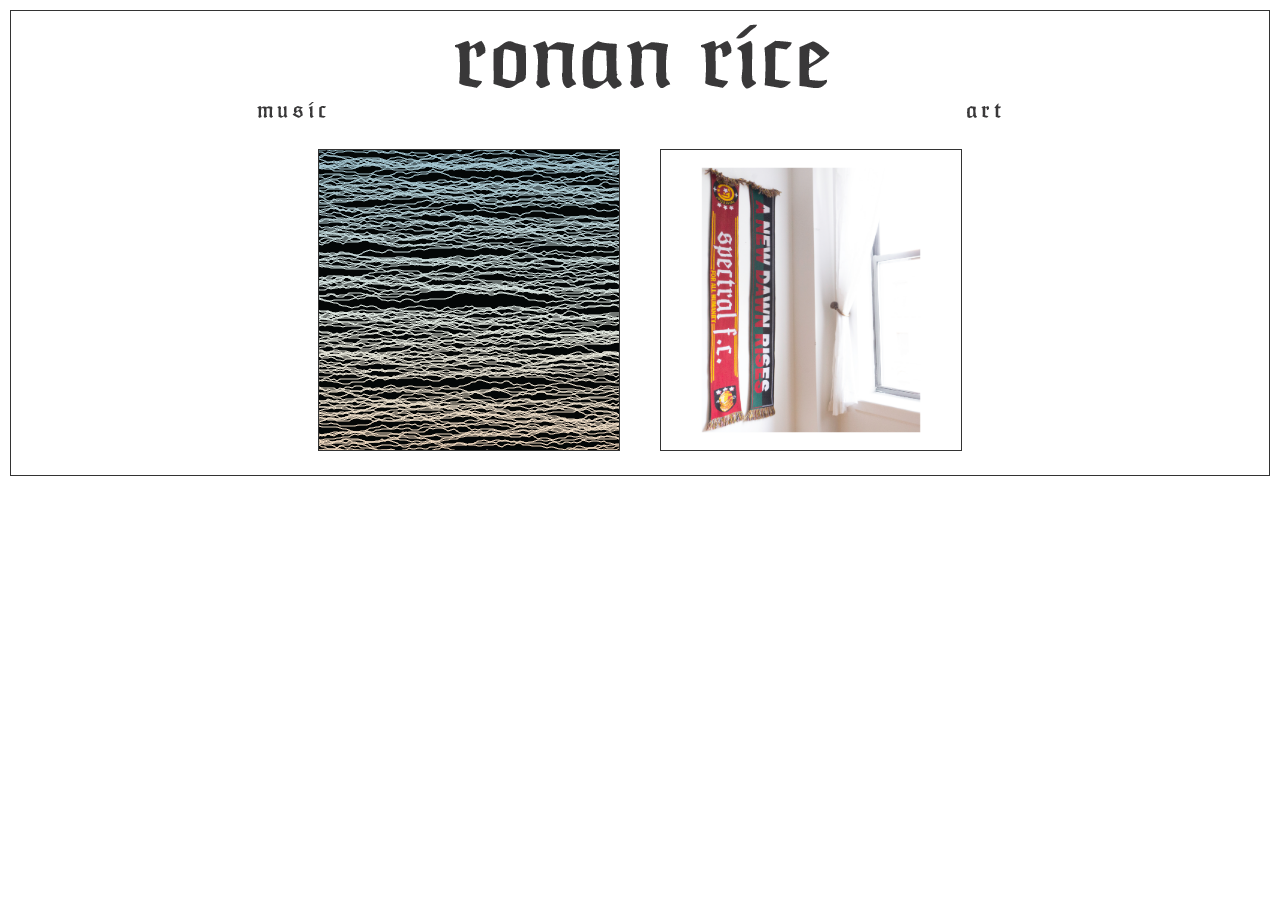
<file: public/art.html>
<!DOCTYPE html>
<html>
<head>
	<link rel="stylesheet" href="css/styles.css">
</head>
<body>
	<div class="scroll-container" id="top-content-container">
		<header id="header">
			<a href="index.html"><img src="img/header.png" id="header-img"></a>
		</header>
		<div class="nav-container" id="nav-container">
			<div class="nav-item" id="music-nav-div">
				<a href="music.html"><img src="img/music-nav.png" id="music-nav"></a>
			</div>
			<div class="nav-item" id="art-nav-div">
				<a href=#><img src="img/art-nav.png" id="art-nav"></a>
			</div>
		</div>
		<article class="content" id="main">
			<div class="content-flex-container">
				<a href="art/sheets.html"><img src="img/sheets-icon.png" class="art"></a>
				<a href="https://tictail.com/ronanrice/spectral-fc-scarf"><img src="img/test.jpg" class="art"></a>
			</div>
		</article>
	</div>
	<script src="js/mouseover_handler.js"></script>
</body>
</html>
</file>
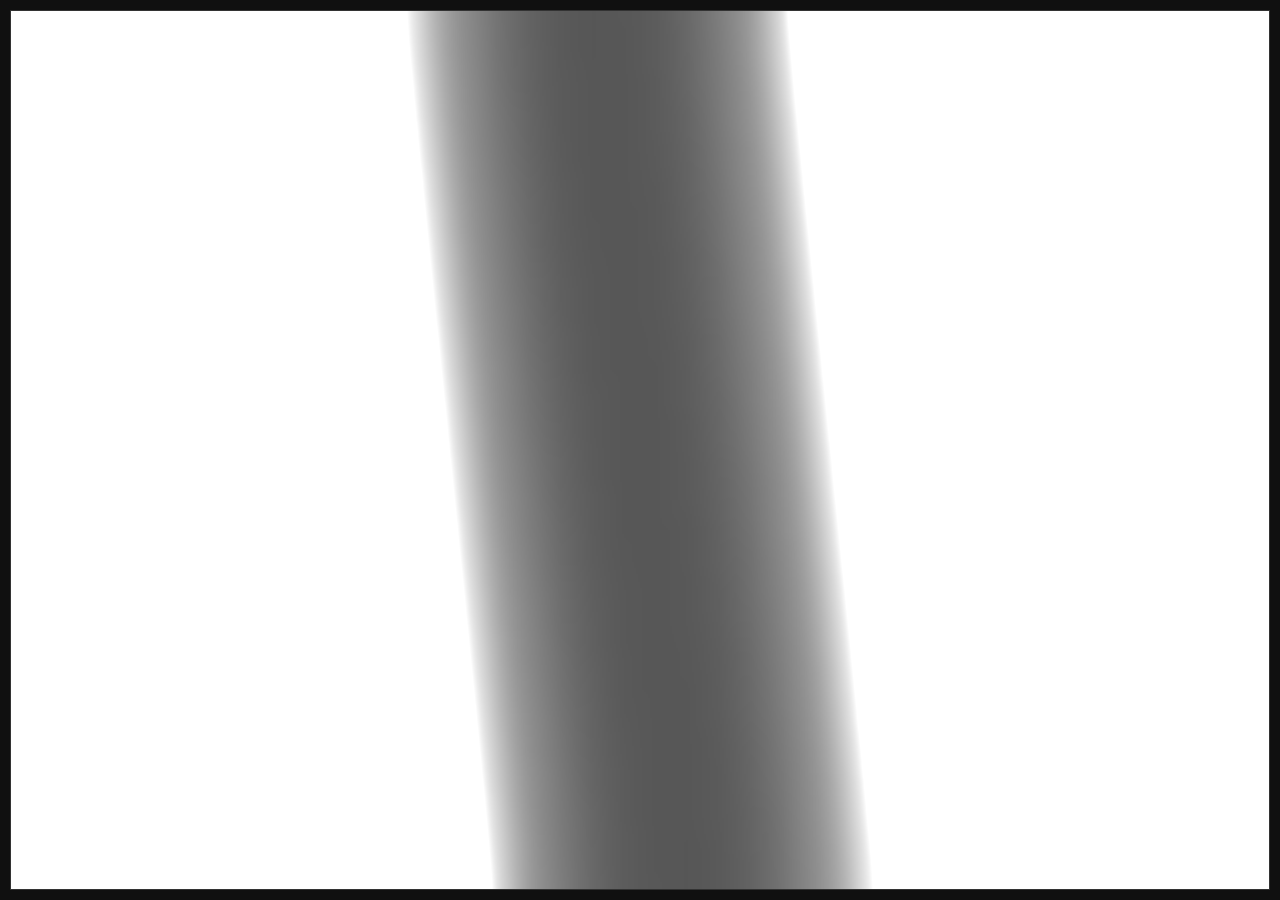
<file: public/hyperliminal.html>
<!DOCTYPE html>
<html>
<head>
	<link rel="stylesheet" href="css/styles.css">
	<script src="https://ajax.googleapis.com/ajax/libs/jquery/3.3.1/jquery.min.js"></script>

	<script src="js/three/three.min.js"></script>

	<script src="js/three/js/controls/OrbitControls.js"></script>

	<script src="js/three/js/loaders/OBJLoader.js"></script>
	<script src="js/three/js/loaders/HDRCubeTextureLoader.js"></script>

	<script src="js/three/js/Detector.js"></script>

	<script src="js/three/js/pmrem/PMREMGenerator.js"></script>
	<script src="js/three/js/pmrem/PMREMCubeUVPacker.js"></script>
	<script src="js/three/js/libs/dat.gui.min.js"></script>

	<script src="js/three/js/postprocessing/EffectComposer.js"></script>
	<script src="js/three/js/postprocessing/RenderPass.js"></script>
	<script src="js/three/js/postprocessing/MaskPass.js"></script>
	<script src="js/three/js/postprocessing/ShaderPass.js"></script>
	<script src="js/three/js/shaders/CopyShader.js"></script>
	<script src="js/three/js/shaders/FXAAShader.js"></script>
	<script src="js/three/js/shaders/ConvolutionShader.js"></script>
	<script src="js/three/js/shaders/LuminosityHighPassShader.js"></script>
	<script src="js/three/js/postprocessing/UnrealBloomPass.js"></script>
</head>
<body>
	<div id="render"></div>
	<div class="flex-container" id="top-container">
		<article class="content" id="main"></article>
	</div>
	<script src="js/kibo.min.js"></script>
	<script src="js/hyperliminal.js"></script>
</body>
</html>
</file>
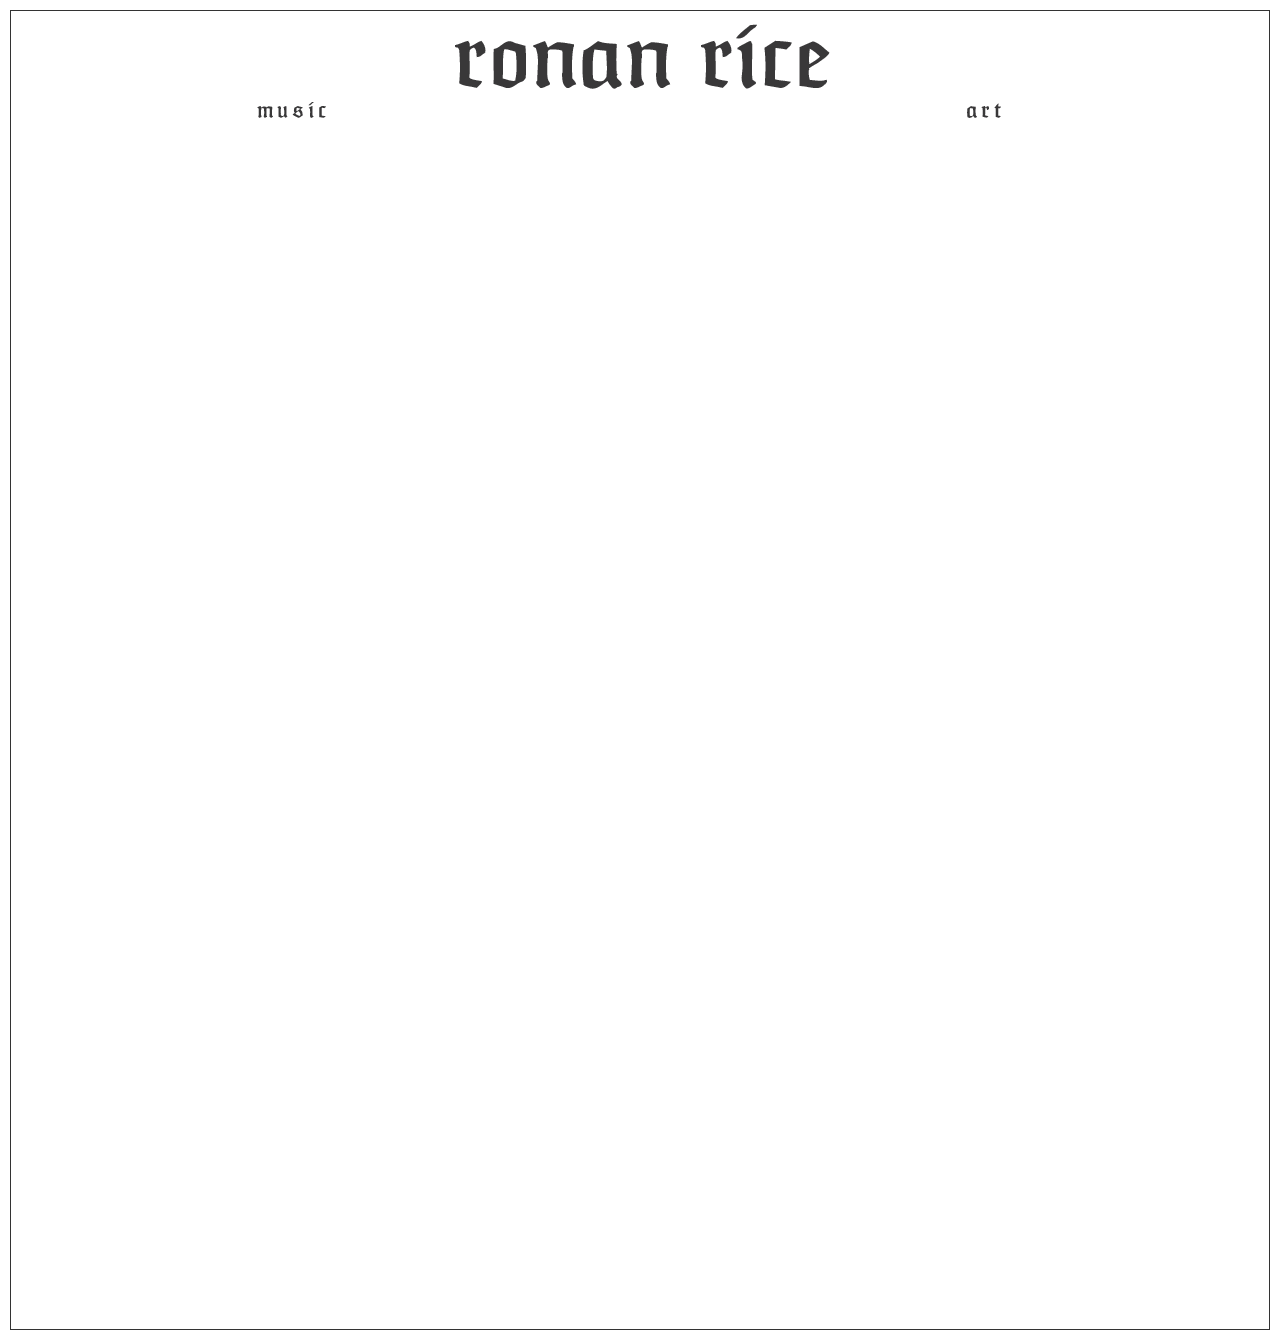
<file: public/music.html>
<!DOCTYPE html>
<html>
<head>
	<link rel="stylesheet" href="css/styles.css">
</head>
<body>
	<div class="scroll-container" id="top-content-container">
		<header id="header">
			<a href="index.html"><img src="img/header.png" id="header-img"></a>
		</header>
		<div class="nav-container" id="nav-container">
			<div class="nav-item" id="music-nav-div">
				<a href=#><img src="img/music-nav.png" id="music-nav"></a>
			</div>
			<div class="nav-item" id="art-nav-div">
				<a href="art.html"><img src="img/art-nav.png" id="art-nav"></a>
			</div>
		</div>
		<article class="content" id="main">
			<div class="content-flex-container">
				<iframe width="100%" height="300" scrolling="no" frameborder="no" allow="autoplay" src="https://w.soundcloud.com/player/?url=https%3A//api.soundcloud.com/tracks/342999137&color=%23fb999a&auto_play=false&hide_related=false&show_comments=true&show_user=true&show_reposts=false&show_teaser=true&visual=true"></iframe>
				<iframe width="100%" height="300" scrolling="no" frameborder="no" allow="autoplay" src="https://w.soundcloud.com/player/?url=https%3A//api.soundcloud.com/tracks/237525559&color=%23fb999a&auto_play=false&hide_related=false&show_comments=true&show_user=true&show_reposts=false&show_teaser=true&visual=true"></iframe>
				<iframe width="100%" height="300" scrolling="no" frameborder="no" allow="autoplay" src="https://w.soundcloud.com/player/?url=https%3A//api.soundcloud.com/tracks/189659469&color=%23fb999a&auto_play=false&hide_related=false&show_comments=true&show_user=true&show_reposts=false&show_teaser=true&visual=true"></iframe>
				<iframe width="100%" height="300" scrolling="no" frameborder="no" allow="autoplay" src="https://w.soundcloud.com/player/?url=https%3A//api.soundcloud.com/tracks/72963799&color=%23fb999a&auto_play=false&hide_related=false&show_comments=true&show_user=true&show_reposts=false&show_teaser=true&visual=true"></iframe>
			</div>
		</article>
	</div>
	<script src="js/mouseover_handler.js"></script>
</body>
</html>
</file>
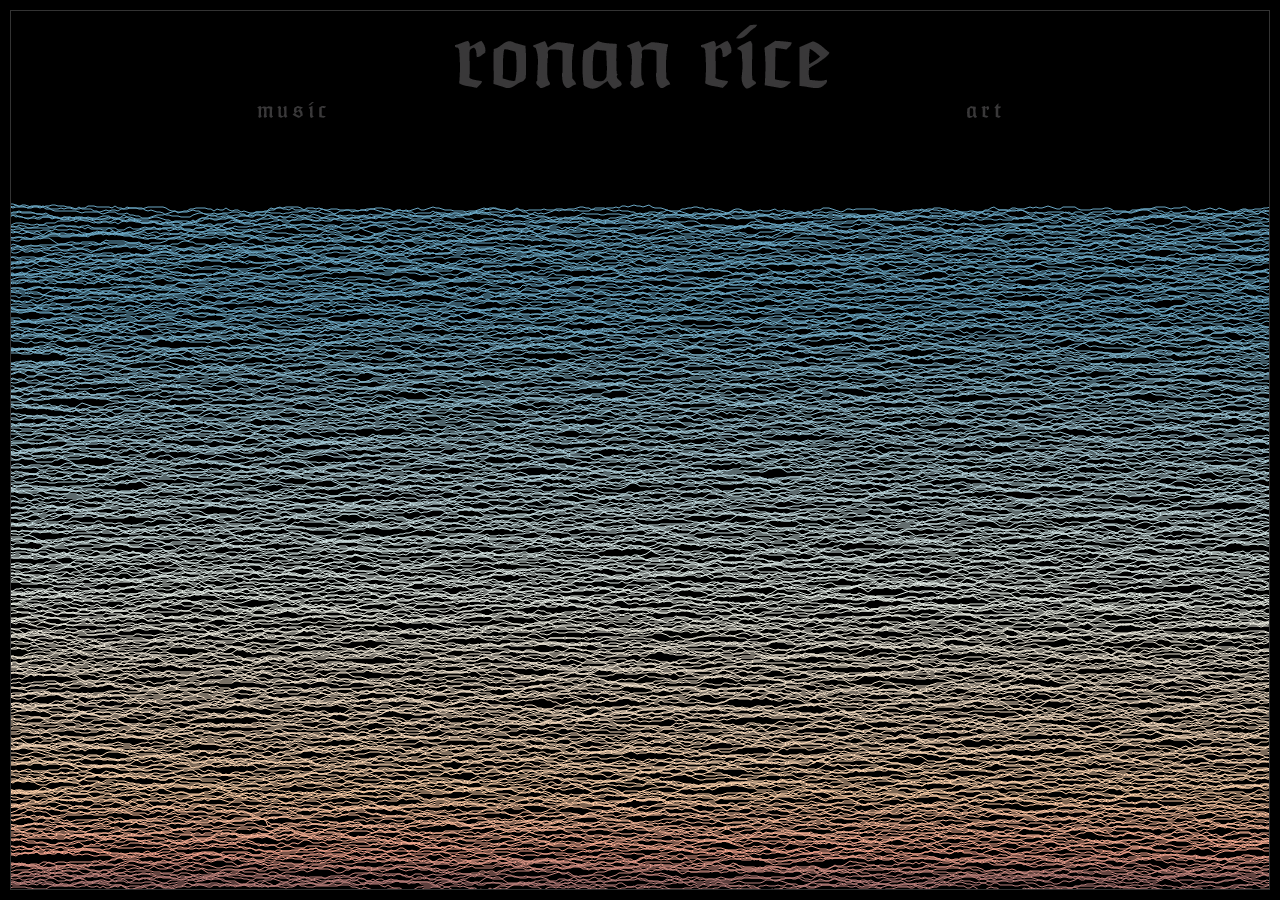
<file: public/art/sheets.html>
<!DOCTYPE html>
<html>
<head>
	<link rel="stylesheet" href="../css/styles.css">
	<script src="https://ajax.googleapis.com/ajax/libs/jquery/3.3.1/jquery.min.js"></script>
</head>
<body>
	<canvas id="render"></canvas>
	<div class="flex-container" id="top-container">
		<header id="header">
			<a href="../index.html"><img src="../img/header.png" id="header-img"></a>
		</header>
		<div class="nav-container" id="nav-container">
			<div class="nav-item" id="music-nav-div">
				<a href="../music.html"><img src="../img/music-nav.png" id="music-nav"></a>
			</div>
			<div class="nav-item" id="art-nav-div">
				<a href="../art.html"><img src="../img/art-nav.png" id="art-nav"></a>
			</div>
		</div>
		<article class="content" id="main"></article>
	</div>
	<script src="js/sheets.js"></script>
	<script src="js/mouseover_handler.js"></script>
</body>
</html>
</file>
<file: public/css/styles.css>
:root {
	--main-color: rgba(255,255,255,1);
	--contrast-color: rgba(255,123,172,1); 
	--light-color: rgba(255,255,255,1);
	--dark-color: rgba(0,0,0,1);
	--debug-color: rgba(0,255,0,1);
}

.flex-container {
    display: flex;
    justify-content: center;
    flex-flow: column nowrap;
    border-style: solid;
    border-width: 1px;
    border-color: #333333;
    height: calc(100vh - 22px);
}

.scroll-container {
    display: flex;
    justify-content: center;
    flex-flow: column nowrap;
    border-style: solid;
    border-width: 1px;
    border-color: #333333;
}

html {
	padding: 10px;
}

body {
	background-color: white;
	font-family: sans-serif;
	margin: 0;
	text-align: center;
}

header {
	padding-top: 10px;
	padding-left: 10px;
	padding-right: 10px;
}

#header-img {
	max-width: 100%;
}

.nav-container {
	display: flex;
	justify-content: center;
	flex-flow: row;
}

.nav-item {
	flex: 1;
}

#music-nav {
	padding-right: 10%;
	max-width: 100%;
	height: auto;
}

#art-nav {
	padding-left: 10%;
	max-width: 100%;
	height: auto;
}

.content {
	flex: 1;
}

.content-flex-container {
    display: flex;
    justify-content: center;
    flex-flow: row wrap;
}

#render {
	position: fixed;
	left: 10px;
	top: 10px;
	z-index: -1;
}

.art {
	border-style: solid;
    border-width: 1px;
    border-color: #333333;
    margin: 20px;
    height: 300px;
    width: 300px;
}
</file>
